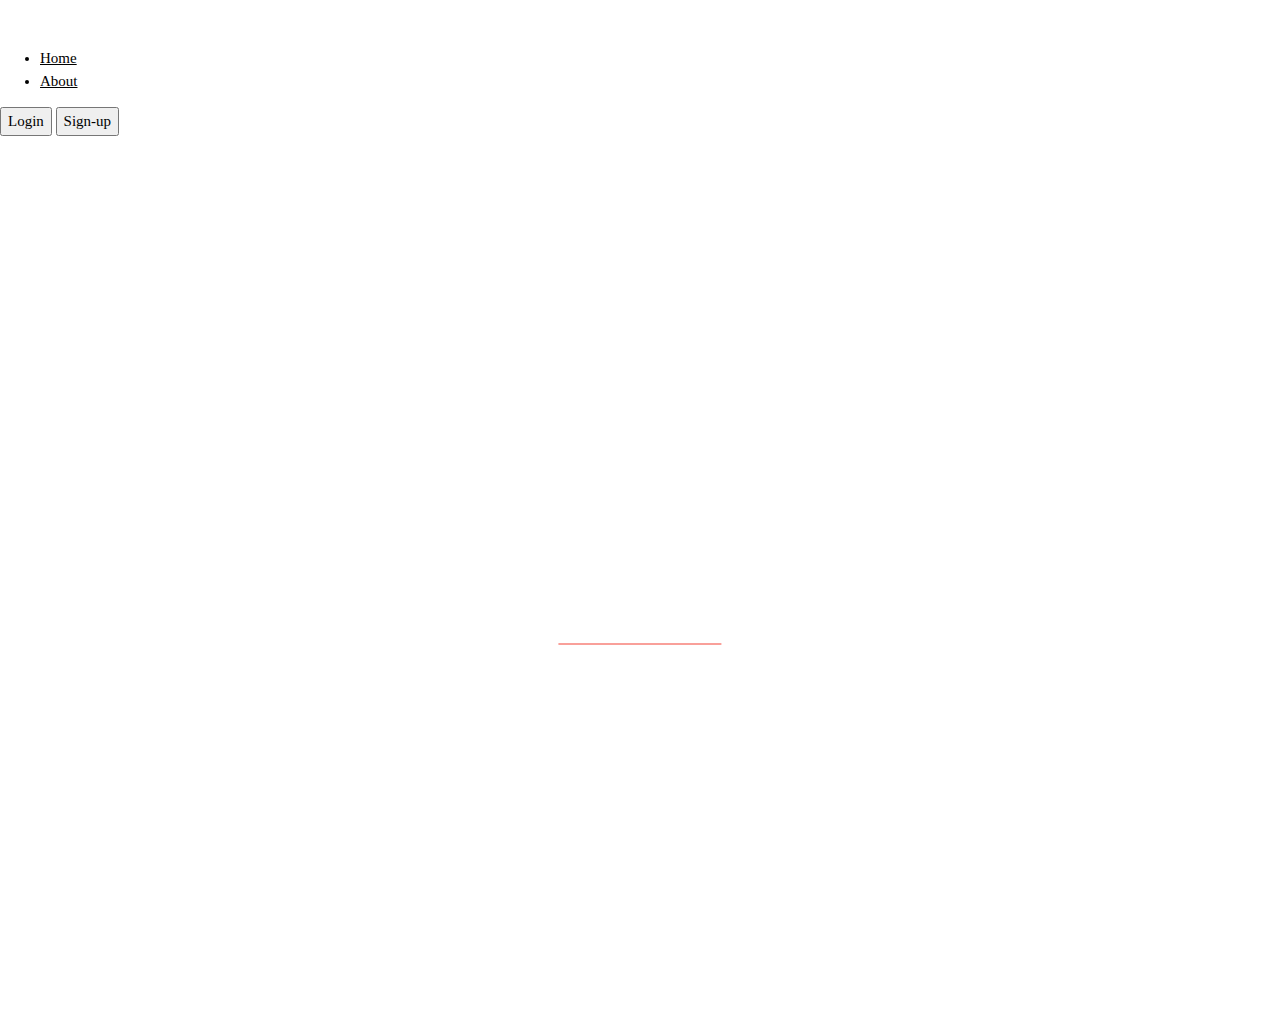
<file: Assignments/Balavignesh(lead)/Assignment 2/Template/index.html>
<html>
<head>
<link href="https://cdn.jsdelivr.net/npm/bootstrap@5.2.1/dist/css/bootstrap.min.css" rel="stylesheet" integrity="sha384-iYQeCzEYFbKjA/T2uDLTpkwGzCiq6soy8tYaI1GyVh/UjpbCx/TYkiZhlZB6+fzT" crossorigin="anonymous">
<meta charset="UTF-8">
<meta name="viewport" content="width=device-width, initial-scale=1">
<link rel="stylesheet" href="https://www.w3schools.com/w3css/4/w3.css">
<link rel="stylesheet" href="https://fonts.googleapis.com/css?family=Raleway">
<style>
body,h1 {font-family: "Times New Roman", sans-serif}
body, html {height: 100%}
.bgimg {
  background-image: url('https://thumbs.dreamstime.com/b/ibm-company-sign-hanging-building-lugano-ticino-switzerland-st-april-international-business-machines-corporation-218017672.jpg');
  min-height: 100%;
  background-position: center;
  background-size: cover;
}
</style>
</head>
<body>
 

<header class="p-3 text-bg-dark">
    <div class="container">
      <div class="d-flex flex-wrap align-items-center justify-content-center justify-content-lg-start">
        <a href="/" class="d-flex align-items-center mb-2 mb-lg-0 text-white text-decoration-none">
          <svg class="bi me-2" width="40" height="32" role="img" aria-label="Bootstrap"><use xlink:href="#bootstrap"/></svg>
        </a>

        <ul class="nav col-12 col-lg-auto me-lg-auto mb-2 justify-content-center mb-md-0">
          <li><a href="#" class="nav-link px-2 text-white">Home</a></li>
          <li><a href="about.html" class="nav-link px-2 text-white">About</a></li>
        </ul>
        <div class="text-end">
          <button type="button" class="btn btn-outline-light me-2" onclick="location.href='signin.html'">Login</button>
          <button type="button" class="btn btn-warning" onclick="location.href='signup.html'">Sign-up</button>
        </div>

      </div>
    </div>
  </header>

<div class="bgimg w3-display-container w3-animate-opacity w3-text-white">

  <div class="w3-display-middle">
    <h1 style="font-size:500px;"class="w3-jumbo w3-animate-top">IBM PROJECT</h1>
    <hr class="w3-border-red" style="margin:auto;width:40%">
    
  </div>
  
</div>

</body>
</html>
</file>
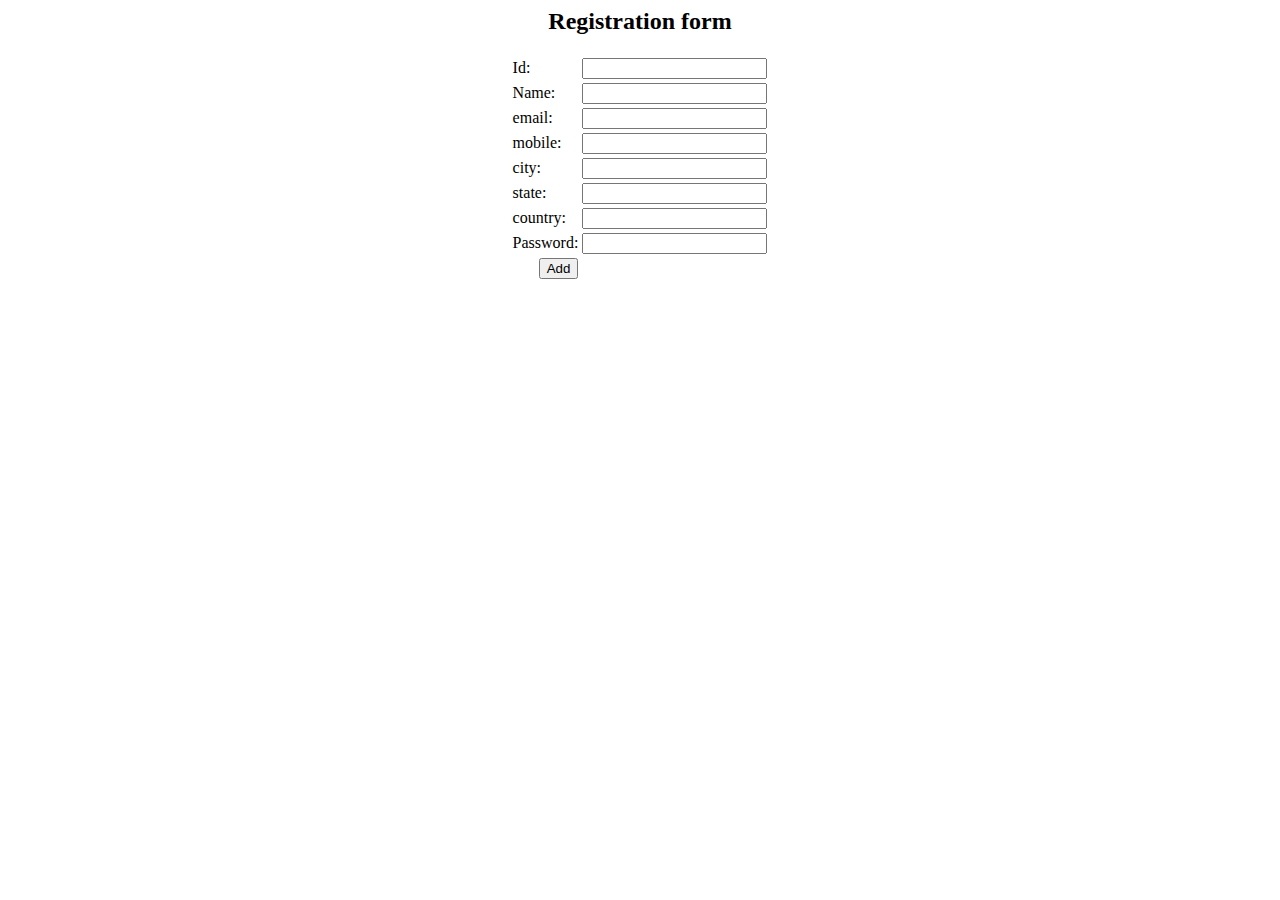
<file: Assignments/Balavignesh(lead)/Assignment 1/Registration.html>
<html>
<head>
<title>Registration Form</title>
</head>

<h2 ALIGN="CENTER">Registration form</h2>

<form action="Welcome.html" method="post">
<table border="0" align="center">
<tbody>

<tr>
<td><label for="id">Id: </label></td>
<td><input id="name" maxlength="50" name="name" type="text" /></td>
</tr>

<tr>
<td><label for="name">Name: </label></td>
<td><input id="name" maxlength="50" name="name" type="text" /></td>
</tr>

<tr>
<td><label for="email">email: </label></td>
<td><input id="email" maxlength="50" name="email" type="text" /></td>
</tr>

<tr>
<td><label for="mobile">mobile: </label></td>
<td><input id="mobile" maxlength="50" name="mobile" type="text" /></td>
</tr>

<tr>
<td><label for="city">city: </label></td>
<td><input id="city" maxlength="50" name="city" type="text" /></td>
</tr>

<tr>
<td><label for="state">state:</label></td>
<td><input id="state" maxlength="50" name="state" type="text" /></td>
</tr>

<tr>
<td><label for="country">country:</label></td>
<td><input id="country" maxlength="50" name="country" type="text" /></td>
</tr>

<tr>
<td><label for="password">Password:</label></td>
<td><input id="password" maxlength="50" name="password"
type="password" /></td>
</tr>

<tr>
<td align="right"><input name="Submit" type="Submit" value="Add" /></td>
</tr>

</tbody>
</table>
</form>
</html>
</file>
